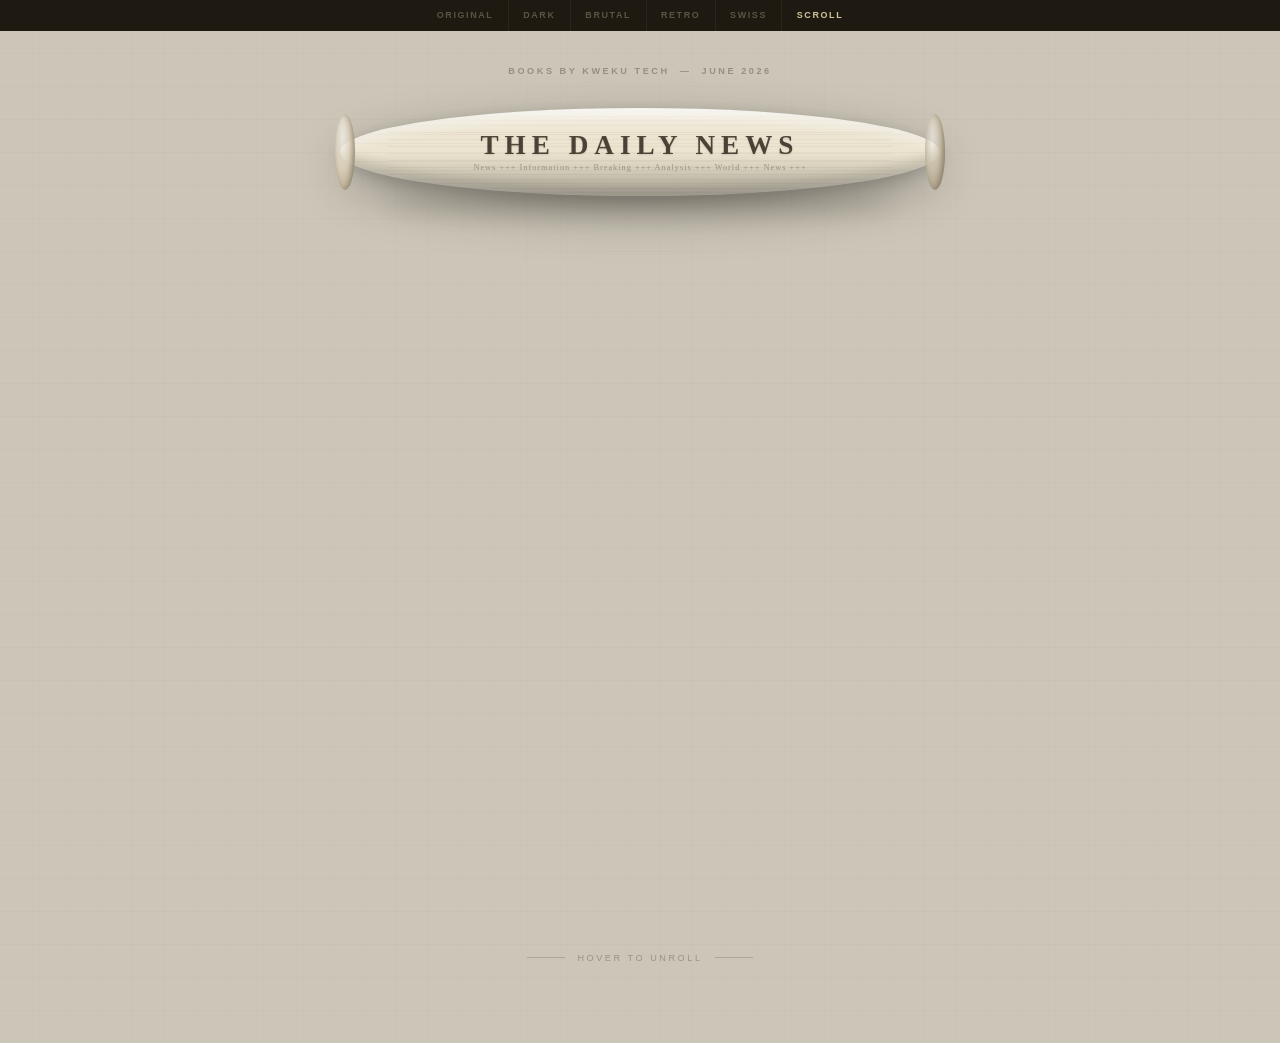
<file: books-scroll.html>
<!DOCTYPE html>
<html lang="en">
<head>
  <meta charset="UTF-8" />
  <meta name="viewport" content="width=device-width, initial-scale=1.0" />
  <title>Books — The Daily</title>
  <style>
    *, *::before, *::after { margin: 0; padding: 0; box-sizing: border-box; }

    :root {
      --w: clamp(300px, 92vw, 600px);
      --cyl-h: 88px;
    }

    body {
      min-height: 100vh;
      background: #ccc6b8;
      background-image:
        repeating-linear-gradient(0deg,   transparent, transparent 32px, rgba(0,0,0,0.016) 32px, rgba(0,0,0,0.016) 33px),
        repeating-linear-gradient(90deg,  transparent, transparent 32px, rgba(0,0,0,0.01)  32px, rgba(0,0,0,0.01)  33px);
      display: flex;
      flex-direction: column;
      align-items: center;
      font-family: 'Times New Roman', Times, serif;
      overflow-x: hidden;
      padding-bottom: 5rem;
    }

    /* ── Nav ─────────────────────────────── */
    .style-nav {
      width: 100%;
      background: #1e1a12;
      display: flex;
      justify-content: center;
      flex-wrap: wrap;
      position: sticky;
      top: 0;
      z-index: 200;
    }

    .style-nav a {
      color: rgba(210,195,155,0.35);
      text-decoration: none;
      font-size: 0.56rem;
      letter-spacing: 0.18em;
      text-transform: uppercase;
      font-family: Helvetica, Arial, sans-serif;
      font-weight: 700;
      padding: 0.65rem 0.9rem;
      border-right: 1px solid rgba(210,195,155,0.07);
      transition: color 0.2s;
    }

    .style-nav a:last-child  { border-right: none; }
    .style-nav a:hover       { color: rgba(210,195,155,0.8); }
    .style-nav a.active      { color: #d2c39b; }

    /* ── Page header ─────────────────────── */
    .page-header {
      margin: 2.2rem 0 2rem;
      font-size: 0.57rem;
      letter-spacing: 0.28em;
      text-transform: uppercase;
      color: rgba(40,30,14,0.32);
      font-family: Helvetica, Arial, sans-serif;
      font-weight: 700;
    }

    /* ── Scene container ─────────────────── */
    .scene {
      width: var(--w);
      display: flex;
      flex-direction: column;
      align-items: center;
      position: relative;
    }

    /* ════════════════════════════════════════
       CYLINDER
    ════════════════════════════════════════ */
    .cylinder {
      width: var(--w);
      height: var(--cyl-h);
      position: relative;
      z-index: 30;
      cursor: pointer;
      animation: cyl-bob 4s ease-in-out infinite;
      transition: filter 0.5s ease;
      flex-shrink: 0;
    }

    .scene.open .cylinder {
      animation-play-state: paused;
      filter: drop-shadow(0 20px 44px rgba(0,0,0,0.32));
    }

    @keyframes cyl-bob {
      0%, 100% { transform: translateY(0); }
      50%       { transform: translateY(-8px); }
    }

    /* Main oval surface */
    .cyl-body {
      position: absolute;
      inset: 0;
      border-radius: 50%;
      overflow: hidden;
      background:
        /* Top specular highlight */
        linear-gradient(to bottom,
          rgba(255,255,255,0.72)  0%,
          rgba(255,255,255,0.24) 13%,
          rgba(255,255,255,0.04) 30%,
          rgba(0,0,0,0)          50%,
          rgba(0,0,0,0.10)       70%,
          rgba(0,0,0,0.30)       100%
        ),
        /* Newsprint lines running around the cylinder */
        repeating-linear-gradient(
          to bottom,
          transparent 0px, transparent 3.5px,
          rgba(0,0,0,0.032) 3.5px, rgba(0,0,0,0.032) 4.5px
        );
      background-color: #ece4cf;
      box-shadow:
        inset 0 5px 14px rgba(255,255,255,0.6),
        inset 0 -5px 14px rgba(0,0,0,0.18);
      display: flex;
      flex-direction: column;
      align-items: center;
      justify-content: center;
      gap: 4px;
    }

    /* Faint column-text rows behind the masthead */
    .cyl-body::before {
      content: '';
      position: absolute;
      inset: 20% 8%;
      background: repeating-linear-gradient(
        to bottom,
        transparent 0px, transparent 6px,
        rgba(0,0,0,0.04) 6px, rgba(0,0,0,0.04) 7px
      );
      z-index: 1;
    }

    .cyl-masthead {
      font-size: clamp(1.1rem, 4vw, 1.7rem);
      font-weight: 900;
      letter-spacing: 0.22em;
      color: rgba(24,14,4,0.72);
      text-transform: uppercase;
      position: relative;
      z-index: 2;
      line-height: 1;
      text-shadow: 0 1px 2px rgba(0,0,0,0.12);
    }

    .cyl-ticker {
      font-size: clamp(0.4rem, 1.2vw, 0.52rem);
      color: rgba(24,14,4,0.3);
      letter-spacing: 0.12em;
      position: relative;
      z-index: 2;
      white-space: nowrap;
      overflow: hidden;
      max-width: 82%;
      text-overflow: ellipsis;
    }

    /* Outer drop-shadow ring (no fill) */
    .cyl-ring {
      position: absolute;
      inset: 0;
      border-radius: 50%;
      box-shadow:
        0 16px 48px rgba(0,0,0,0.28),
        0  5px 14px rgba(0,0,0,0.16);
      pointer-events: none;
      z-index: 4;
    }

    /* Left end-cap — paper cross-section */
    .cyl-cap {
      position: absolute;
      top: 7%;
      height: 86%;
      width: clamp(14px, 3.5vw, 20px);
      border-radius: 50%;
      z-index: 5;
    }

    .cyl-cap.left {
      left: -5px;
      background: radial-gradient(ellipse at 38% 32%,
        rgba(255,255,255,0.62)  0%,
        rgba(218,206,182,0.9)  44%,
        rgba(148,134,108,0.92) 100%
      );
      box-shadow: inset -2px 0 5px rgba(0,0,0,0.18);
    }

    .cyl-cap.right {
      right: -5px;
      background: radial-gradient(ellipse at 38% 32%,
        rgba(255,255,255,0.50)  0%,
        rgba(202,190,166,0.88) 44%,
        rgba(130,116,92,0.9)   100%
      );
      box-shadow: inset -2px 0 5px rgba(0,0,0,0.14);
    }

    /* Ground shadow beneath cylinder */
    .cyl-shadow {
      position: absolute;
      bottom: -14px;
      left: 8%;
      width: 84%;
      height: 18px;
      background: rgba(24,14,4,0.24);
      filter: blur(12px);
      border-radius: 50%;
      z-index: -1;
      transition: opacity 0.6s ease, width 0.6s ease;
    }

    .scene.open .cyl-shadow { opacity: 0.5; width: 74%; left: 13%; }

    /* ════════════════════════════════════════
       NEWSPAPER PAGE
    ════════════════════════════════════════ */
    .newspaper {
      width: var(--w);
      position: relative;
      z-index: 15;

      /* Top of newspaper starts at cylinder centre-line */
      margin-top: calc(var(--cyl-h) * -0.5);

      /* Starts folded back: top anchored, bottom tilts away */
      transform-origin: top center;
      transform: perspective(1000px) rotateX(-7deg);

      /* Newsprint base — uneven yellowed off-white */
      background-color: #ede8d4;
      background-image:
        /* Yellowing pocket top-left */
        radial-gradient(ellipse 65% 45% at 12% 18%, rgba(188,158,78,0.16) 0%, transparent 65%),
        /* Yellowing pocket bottom-right */
        radial-gradient(ellipse 55% 55% at 88% 82%, rgba(175,145,68,0.12) 0%, transparent 60%),
        /* Central toning */
        radial-gradient(ellipse 80% 50% at 50% 50%, rgba(162,132,62,0.08) 0%, transparent 72%),
        /* Edge foxing / darkening */
        radial-gradient(ellipse 115% 108% at 50% 50%, transparent 52%, rgba(140,114,52,0.1) 100%);

      border: 1px solid #b8a878;

      /* Clip-path and box-shadow driven entirely by JS */
      clip-path: path('M 0,0 L 0,0 Z');
      box-shadow: none;
      will-change: clip-path, transform;
    }

    /* ── Canvas grain overlay (filled by JS) ── */
    .np-grain {
      position: absolute;
      inset: 0;
      pointer-events: none;
      z-index: 50;
      opacity: 0.55;
      mix-blend-mode: multiply;
    }

    /* ── Curl shadow at leading edge (moved by JS) ── */
    .curl-edge {
      position: absolute;
      left: -2%;
      right: -2%;
      height: 24px;
      background: linear-gradient(to bottom,
        rgba(38,22,6,0.22)  0%,
        rgba(38,22,6,0.07) 55%,
        transparent 100%
      );
      border-radius: 0 0 50% 50% / 0 0 16px 16px;
      pointer-events: none;
      z-index: 20;
      opacity: 0;
      top: 0;
    }

    /* ── Newspaper inner padding ──────────── */
    .np-inner {
      padding: clamp(10px, 3vw, 26px);
      position: relative;
      z-index: 2;
    }

    /* ── Masthead ─────────────────────────── */
    .np-head {
      text-align: center;
      padding-bottom: 5px;
    }

    .np-name {
      font-size: clamp(2rem, 9vw, 3.8rem);
      font-weight: 900;
      color: #0a0804;
      line-height: 1;
      letter-spacing: 0.04em;
      text-transform: uppercase;
      /* Ink bleed on masthead */
      text-shadow:
        0.4px  0.4px 0.8px rgba(0,0,0,0.28),
       -0.4px  0    0.8px rgba(0,0,0,0.14),
        0      0.5px 1.2px rgba(0,0,0,0.18);
    }

    .np-meta-row {
      display: flex;
      justify-content: space-between;
      align-items: center;
      font-size: clamp(0.42rem, 1.1vw, 0.56rem);
      color: #2a220e;
      letter-spacing: 0.08em;
      padding: 4px 0 3px;
      border-top: 1.5px solid #2a220e;
      border-bottom: 1.5px solid #2a220e;
      margin-top: 4px;
    }

    hr.np-rule {
      border: none;
      border-top: 1px solid #2a220e;
      margin: 5px 0;
    }

    hr.np-rule.double {
      border-top: 3px double #0a0804;
      margin: 6px 0;
    }

    /* ── Headline block ───────────────────── */
    .np-hed {
      font-size: clamp(1.1rem, 5vw, 1.9rem);
      font-weight: 900;
      line-height: 1.08;
      color: #0a0804;
      text-align: center;
      text-transform: uppercase;
      letter-spacing: 0.01em;
      margin: 8px 0 4px;
      /* Strong ink bleed for large print */
      text-shadow:
        0.6px  0.6px 1px rgba(0,0,0,0.3),
       -0.3px  0    1px rgba(0,0,0,0.15);
    }

    .np-dek {
      font-size: clamp(0.58rem, 1.6vw, 0.78rem);
      text-align: center;
      color: #2a220e;
      font-style: italic;
      line-height: 1.45;
      margin-bottom: 4px;
    }

    .np-byline {
      font-size: clamp(0.44rem, 1.1vw, 0.56rem);
      text-align: center;
      color: #4a3e26;
      letter-spacing: 0.1em;
      text-transform: uppercase;
      font-family: Helvetica, Arial, sans-serif;
      margin-bottom: 6px;
    }

    /* ── Three-column body ────────────────── */
    .np-cols {
      display: grid;
      grid-template-columns: 1fr 1fr 1fr;
    }

    .np-col {
      padding: 0 clamp(5px, 1.4vw, 11px);
      border-right: 1px solid #bba870;
      font-size: clamp(0.47rem, 1.15vw, 0.6rem);
      line-height: 1.68;
      color: #1a1408;
      /* Ink bleed on body text */
      text-shadow: 0 0 0.5px rgba(0,0,0,0.28);
    }

    .np-col:first-child { padding-left: 0; }
    .np-col:last-child  { padding-right: 0; border-right: none; }

    .np-col-hed {
      font-size: clamp(0.52rem, 1.3vw, 0.68rem);
      font-weight: 900;
      text-transform: uppercase;
      letter-spacing: 0.04em;
      color: #0a0804;
      border-bottom: 1px solid #2a220e;
      padding-bottom: 3px;
      margin-bottom: 4px;
      text-shadow: 0 0 0.6px rgba(0,0,0,0.25);
    }

    /* Drop cap on first paragraph of col 1 */
    .np-col:first-child p:first-of-type::first-letter {
      float: left;
      font-size: 3em;
      line-height: 0.76;
      margin: 0 3px 0 0;
      font-weight: 900;
      color: #0a0804;
    }

    .np-col p + p { margin-top: 5px; }

    .np-pull {
      font-size: clamp(0.6rem, 1.5vw, 0.76rem);
      font-style: italic;
      color: #0a0804;
      border-top: 2px solid #0a0804;
      border-bottom: 2px solid #0a0804;
      padding: 5px 2px;
      margin: 7px 0;
      text-align: center;
      line-height: 1.4;
    }

    .np-photo {
      width: 100%;
      height: clamp(44px, 13vw, 82px);
      background:
        linear-gradient(135deg, #c4b898 25%, #b8aa84 100%);
      display: flex;
      align-items: center;
      justify-content: center;
      font-size: clamp(0.4rem, 1vw, 0.5rem);
      letter-spacing: 0.15em;
      text-transform: uppercase;
      color: rgba(30,20,6,0.45);
      font-family: Helvetica, Arial, sans-serif;
      margin-bottom: 5px;
      border: 1px solid #b8a878;
    }

    /* Footer line at bottom of page */
    .np-footer {
      text-align: center;
      font-size: clamp(0.4rem, 1vw, 0.5rem);
      letter-spacing: 0.14em;
      text-transform: uppercase;
      color: #7a6a44;
      font-family: Helvetica, Arial, sans-serif;
      padding: 6px 0 2px;
      border-top: 1px solid #bba870;
    }

    /* ════════════════════════════════════════
       HOVER HINT
    ════════════════════════════════════════ */
    .hover-hint {
      margin-top: 1.8rem;
      font-size: 0.57rem;
      letter-spacing: 0.28em;
      text-transform: uppercase;
      color: rgba(40,30,14,0.3);
      font-family: Helvetica, Arial, sans-serif;
      display: flex;
      align-items: center;
      gap: 0.8rem;
      transition: opacity 0.4s;
    }

    .hover-hint::before, .hover-hint::after {
      content: '';
      width: 38px;
      height: 1px;
      background: rgba(40,30,14,0.18);
    }

    .scene.open ~ .hover-hint { opacity: 0; pointer-events: none; }
  </style>
</head>
<body>

  <!-- ── Nav ── -->
  <nav class="style-nav">
    <a href="books.html">Original</a>
    <a href="books-dark.html">Dark</a>
    <a href="books-brutal.html">Brutal</a>
    <a href="books-retro.html">Retro</a>
    <a href="books-swiss.html">Swiss</a>
    <a href="books-scroll.html" class="active">Scroll</a>
  </nav>

  <p class="page-header">Books by Kweku Tech &nbsp;&mdash;&nbsp; June 2026</p>

  <!-- ══ SCENE ══ -->
  <div class="scene" id="scene">

    <!-- ── Cylinder ── -->
    <div class="cylinder" id="cylinder">
      <div class="cyl-cap cap left"></div>
      <div class="cyl-cap cap right"></div>
      <div class="cyl-body">
        <div class="cyl-masthead">The Daily News</div>
        <div class="cyl-ticker">News +++ Information +++ Breaking +++ Analysis +++ World +++ News +++</div>
      </div>
      <div class="cyl-ring"></div>
      <div class="cyl-shadow"></div>
    </div>

    <!-- ── Newspaper page ── -->
    <div class="newspaper" id="newspaper">

      <!-- Grain canvas (filled by JS) -->
      <canvas class="np-grain" id="grainCanvas"></canvas>

      <!-- Curl-edge shadow (positioned by JS) -->
      <div class="curl-edge" id="curlEdge"></div>

      <div class="np-inner">

        <!-- Masthead -->
        <div class="np-head">
          <div class="np-name">The Daily</div>
          <div class="np-meta-row">
            <span>Vol. XLVII &middot; No. 23</span>
            <span>Friday, June 6, 2026</span>
            <span>kwekutech.com &middot; $1.50</span>
          </div>
        </div>

        <hr class="np-rule double">

        <!-- Main headline -->
        <div class="np-hed">AI Reshapes the Global Economy<br>as Nations Race to Regulate</div>
        <div class="np-dek">Experts warn of sweeping disruption to labour markets as governments convene emergency summit in Brussels</div>
        <div class="np-byline">By Kweku Mensah, Technology Editor &nbsp;&bull;&nbsp; June 6, 2026</div>

        <hr class="np-rule">

        <!-- Three columns -->
        <div class="np-cols">

          <div class="np-col">
            <div class="np-col-hed">Markets &amp; Labour</div>
            <p>Across the globe's largest financial centres, artificial intelligence is rewriting the rules of production at a pace that has left economists and policymakers scrambling to keep pace with events on the ground.</p>
            <p>The International Monetary Fund, in a report released Thursday, estimated that up to 40 percent of jobs in advanced economies are exposed to AI automation — a figure that rises sharply in knowledge-intensive sectors.</p>
            <div class="np-pull">"The question is no longer if machines will think, but whether we are ready."</div>
            <p>Central banks have begun stress-testing their projections against rapid displacement scenarios, while labour unions in fourteen countries have called for immediate legislative protection for workers.</p>
          </div>

          <div class="np-col">
            <div class="np-photo">[ Photograph ]</div>
            <div class="np-col-hed">Government Response</div>
            <p>Governments from Washington to Berlin have pledged accelerated regulatory frameworks, but critics argue that such promises arrive years behind the deployment curve of the technology they seek to govern.</p>
            <p>The EU's AI Act, which came into partial effect earlier this year, has been described by industry leaders as well-intentioned but ill-equipped for the speed of frontier model deployment.</p>
            <p>In the United States, a bipartisan Senate committee concluded a six-month inquiry this week producing 180 pages of findings but no binding legislation, with members acknowledging the difficulty of writing law for a technology that evolves faster than the legislative calendar.</p>
          </div>

          <div class="np-col">
            <div class="np-col-hed">Hundreds Face Displacement</div>
            <p>On factory floors from Shenzhen to Stuttgart, the human cost is already measurable. Three major automotive manufacturers announced this week a combined reduction of 48,000 positions, with AI-driven assembly cited in each case.</p>
            <p>Workers in the knowledge economy, once insulated from automation, now find themselves on uncertain ground. Paralegals, junior analysts, medical coders, and writers have each seen platform adoption accelerate dramatically over the past eighteen months.</p>
            <div class="np-pull">"We built careers on skills that took years. Now the same output arrives in seconds."</div>
            <p>The Brussels summit, opening Monday, is expected to produce a communiqué committing states to coordinate on AI employment policy, though substantive enforcement mechanisms remain elusive.</p>
          </div>

        </div>

        <div class="np-footer">
          Continued on Page A4 &nbsp;&bull;&nbsp; Science B1 &nbsp;&bull;&nbsp; Culture C3 &nbsp;&bull;&nbsp; Opinion D2
        </div>

      </div><!-- /np-inner -->
    </div><!-- /newspaper -->

  </div><!-- /scene -->

  <p class="hover-hint" id="hint">Hover to unroll</p>

  <script>
  (function () {

    /* ── 1. Paper grain texture ──────────────────────────────── */
    function buildGrain(canvas) {
      const W = canvas.width  = canvas.offsetWidth  || 600;
      const H = canvas.height = canvas.offsetHeight || 900;
      const ctx = canvas.getContext('2d');

      const img = ctx.createImageData(W, H);
      const d   = img.data;

      for (let i = 0; i < d.length; i += 4) {
        const g = Math.random();

        if (g < 0.004) {
          /* Dark ink speck */
          const v = 20 + Math.random() * 40;
          d[i]   = v;      // R
          d[i+1] = v - 10; // G
          d[i+2] = v - 20; // B
          d[i+3] = 80 + Math.random() * 80;
        } else if (g < 0.012) {
          /* Light fibre */
          const v = 220 + Math.random() * 35;
          d[i]   = v;
          d[i+1] = v - 8;
          d[i+2] = v - 20;
          d[i+3] = 30 + Math.random() * 40;
        } else {
          /* Neutral grain */
          const n = (Math.random() - 0.5) * 28;
          d[i]   = 180 + n; // R — warm
          d[i+1] = 168 + n; // G
          d[i+2] = 140 + n; // B — slightly cool offset
          d[i+3] = 12 + Math.random() * 14;
        }
      }

      ctx.putImageData(img, 0, 0);
    }

    /* ── 2. Element references ───────────────────────────────── */
    const scene     = document.getElementById('scene');
    const newspaper = document.getElementById('newspaper');
    const curlEdge  = document.getElementById('curlEdge');
    const grainCvs  = document.getElementById('grainCanvas');

    /* Build grain once the newspaper has a real size */
    requestAnimationFrame(() => buildGrain(grainCvs));
    window.addEventListener('resize', () => buildGrain(grainCvs));

    /* ── 3. Animation state ──────────────────────────────────── */
    let progress   = 0;    // 0 = fully rolled, 1 = fully flat
    let target     = 0;
    let startTime  = null;
    let startProg  = 0;
    let raf        = null;
    const DUR_OPEN = 1800; // ms
    const DUR_SHUT = 650;  // ms

    /* Easing functions */
    function easeOutBack(t) {
      const c1 = 1.6, c3 = c1 + 1;
      return 1 + c3 * Math.pow(t - 1, 3) + c1 * Math.pow(t - 1, 2);
    }

    function easeInCubic(t) { return t * t * t; }

    /* ── 4. Core render: clip-path + tilt + curl edge ────────── */
    function render(prog) {
      const W = newspaper.offsetWidth  || 600;
      const H = newspaper.offsetHeight || 900;
      const y = prog * H;

      /* ── Clip path with curved leading edge ──
         Cubic bezier arc: sides at y, centre dips by arcDepth.
         Arc peaks at ~45% unroll (most curvature mid-reveal),
         then flattens to zero by full extension. */
      const maxArc  = Math.min(W * 0.055, 30); // max dip in px (~30)
      const arcMult = Math.sin(prog * Math.PI); // 0→1→0
      const arcDepth = arcMult * maxArc;

      let pathStr;
      if (prog <= 0.002) {
        pathStr = `M 0,0 L 0,0 Z`;
      } else if (prog >= 0.998) {
        pathStr = `M 0,0 L ${W},0 L ${W},${H} L 0,${H} Z`;
      } else {
        /* Rectangle down to y, then cubic-bezier arc curving downward at centre */
        pathStr =
          `M 0,0 ` +
          `L ${W},0 ` +
          `L ${W},${y} ` +
          `C ${W * 0.72},${y + arcDepth} ${W * 0.28},${y + arcDepth} 0,${y} ` +
          `Z`;
      }

      newspaper.style.clipPath = `path('${pathStr}')`;

      /* ── Slight 3D tilt: folds away at 0, lays flat at 1 ── */
      const tilt = (1 - prog) * 9; // 9° when rolled, 0° when flat
      newspaper.style.transform =
        `perspective(1100px) rotateX(-${tilt}deg)`;

      /* ── Box shadow grows as paper lays flat ── */
      const shAlpha = prog * 0.22;
      const shBlur  = 20 + prog * 40;
      const shDrop  = 4 + prog * 20;
      newspaper.style.boxShadow =
        `0 ${shDrop}px ${shBlur}px rgba(0,0,0,${shAlpha.toFixed(3)})`;

      /* ── Curl edge ── */
      if (prog > 0.02 && prog < 0.98) {
        /* Fade in quickly, fade out at the end */
        const fade = Math.min(prog * 8, 1) * Math.min((1 - prog) * 8, 1);
        curlEdge.style.top     = `${y - 18}px`;
        curlEdge.style.opacity = (fade * arcMult).toFixed(3);
      } else {
        curlEdge.style.opacity = '0';
      }
    }

    /* ── 5. Animation loop ───────────────────────────────────── */
    function tick(ts) {
      if (!startTime) startTime = ts;
      const elapsed  = ts - startTime;
      const dur      = target > startProg ? DUR_OPEN : DUR_SHUT;
      const rawT     = Math.min(elapsed / dur, 1);
      const easedT   = target > startProg ? easeOutBack(rawT) : easeInCubic(rawT);

      progress = startProg + (target - startProg) * easedT;
      render(progress);

      if (rawT < 1) {
        raf = requestAnimationFrame(tick);
      } else {
        progress = target;
        render(progress);
        raf = null;
      }
    }

    function animateTo(t) {
      startProg = progress;
      startTime = null;
      target    = t;
      if (raf) cancelAnimationFrame(raf);
      raf = requestAnimationFrame(tick);
    }

    /* ── 6. Events ───────────────────────────────────────────── */
    scene.addEventListener('mouseenter', () => animateTo(1));
    scene.addEventListener('mouseleave', () => animateTo(0));

    /* Touch toggle for mobile */
    let touchOpen = false;
    scene.addEventListener('touchstart', (e) => {
      e.preventDefault();
      touchOpen = !touchOpen;
      animateTo(touchOpen ? 1 : 0);
    }, { passive: false });

    /* Initial render (fully hidden) */
    render(0);

  })();
  </script>

</body>
</html>
</file>
